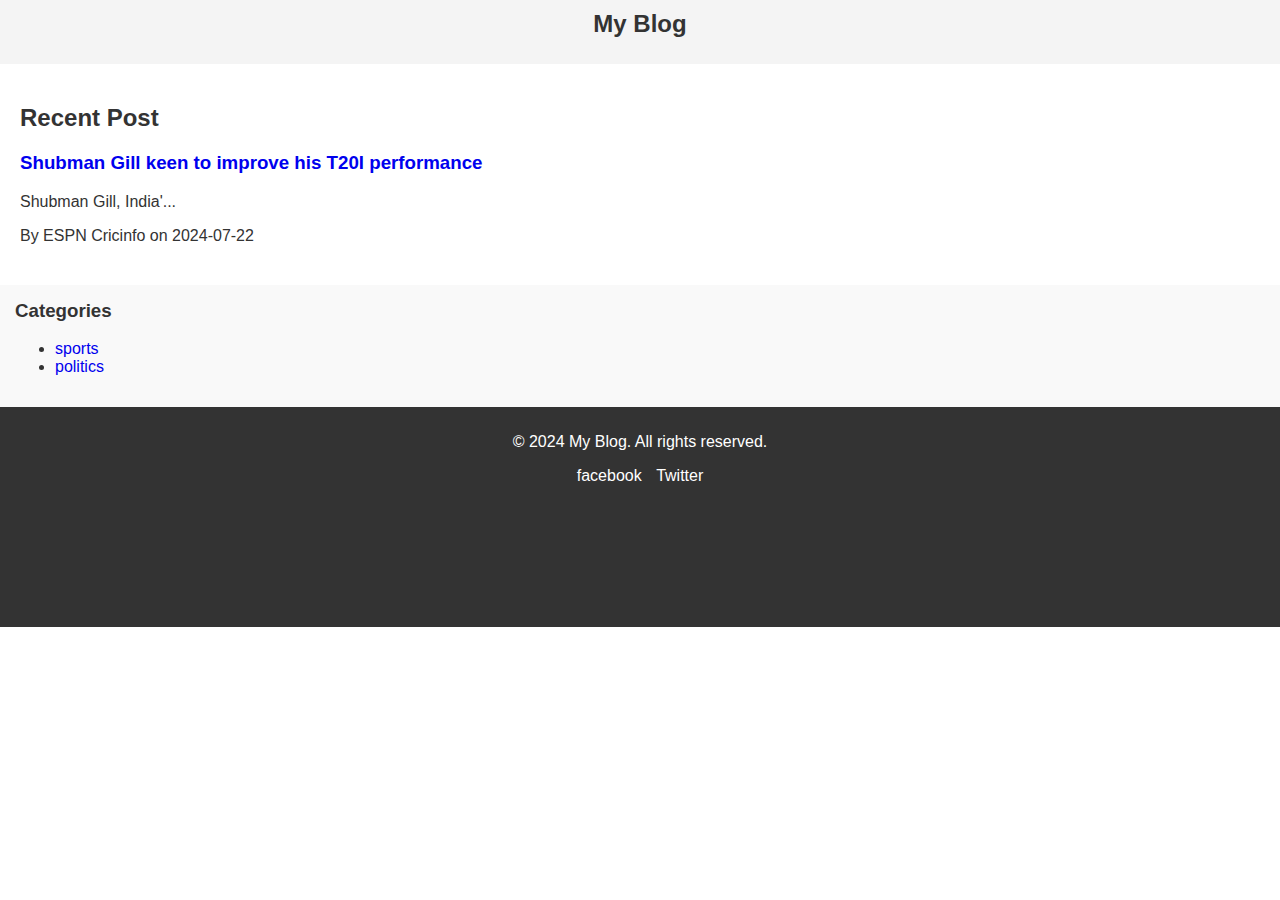
<file: index.html>
<!DOCTYPE html>
<html lang="en">
<head>
    <meta charset="UTF-8">
    <meta name="viewport" content="width=device-width, initial-scale=1.0">
    <title>My Blog</title>
    <link rel="stylesheet" href="style.css">
</head>
<body>
    <header>
        <div class="logo">My Blog</div>
        <nav>
            <ul>
                
            </ul>
        </nav>
    </header>
    <main>
        <section class="recent-posts">
            <h2>Recent Post</h2>
            <!-- <article class="post">
                <h3><a href="post1.html">lorem</a></h3>
                <p>lorem ipsum...</p>
            </article> -->
            <!-- More posts -->
        </section>
    </main>
    <aside class="sidebar">
        <h3>Categories</h3>
        <ul>
            <li><a href="sports.html">sports</a></li>
            <li><a href="politics.html">politics</a></li>
           
        </ul>
       
    </aside>
    <footer>
        <p>&copy; 2024 My Blog. All rights reserved.</p>
        <div class="social">
            <a href="/">facebook</a>
            <a href="/">Twitter</a>
           
        </div>
    </footer>
</body>
<script src="./index.js"></script>
</html>
</file>
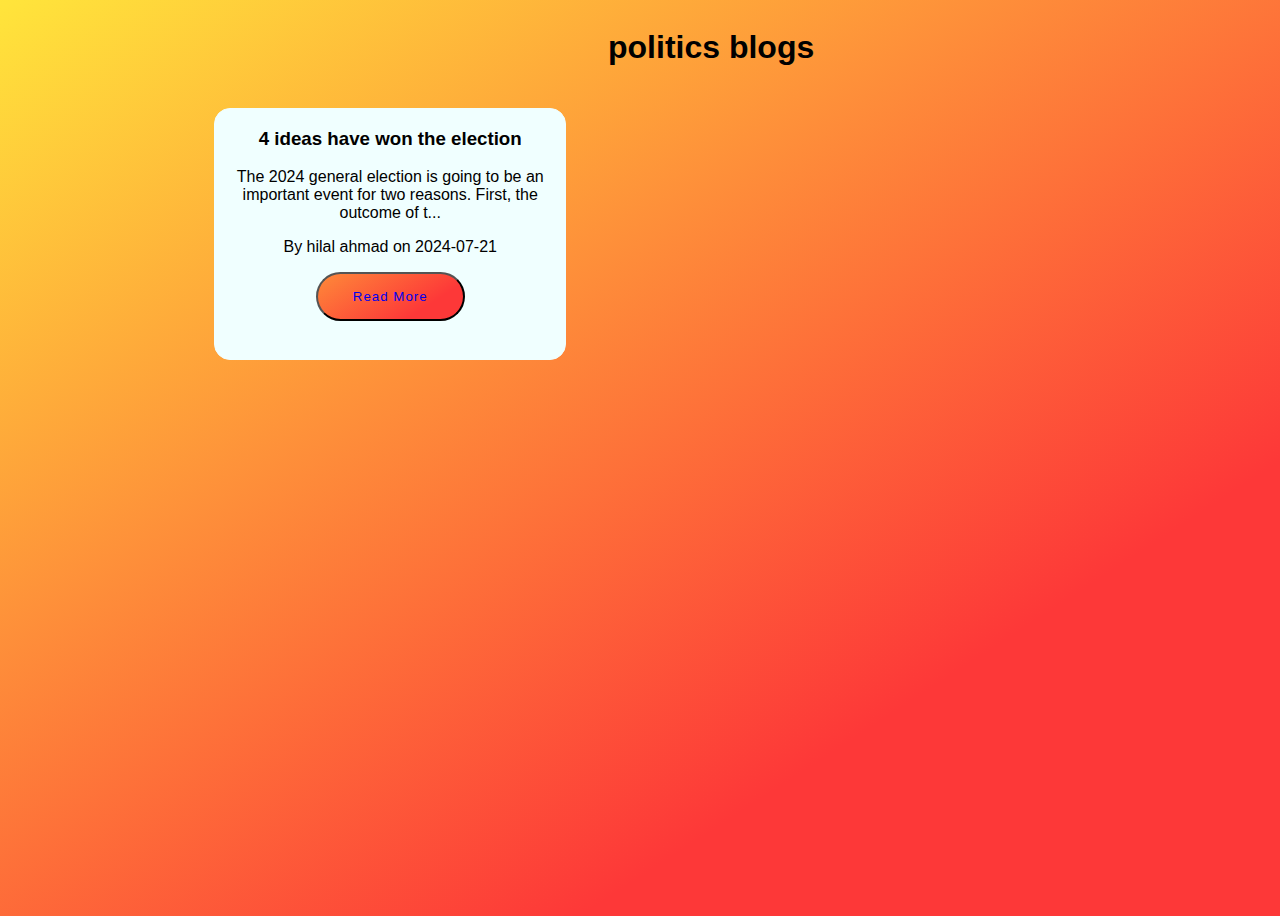
<file: politics.html>
<!DOCTYPE html>
<html lang="en">
<head>
    <meta charset="UTF-8">
    <meta name="viewport" content="width=device-width, initial-scale=1.0">
    <title>sports</title>
    <link rel="stylesheet" href="blogs.css">
</head>
<body>
    <h1>politics blogs</h1>
     <div class="fullp">
   </div>
    
</body>
<script src="index.js"></script>
</html>
</file>
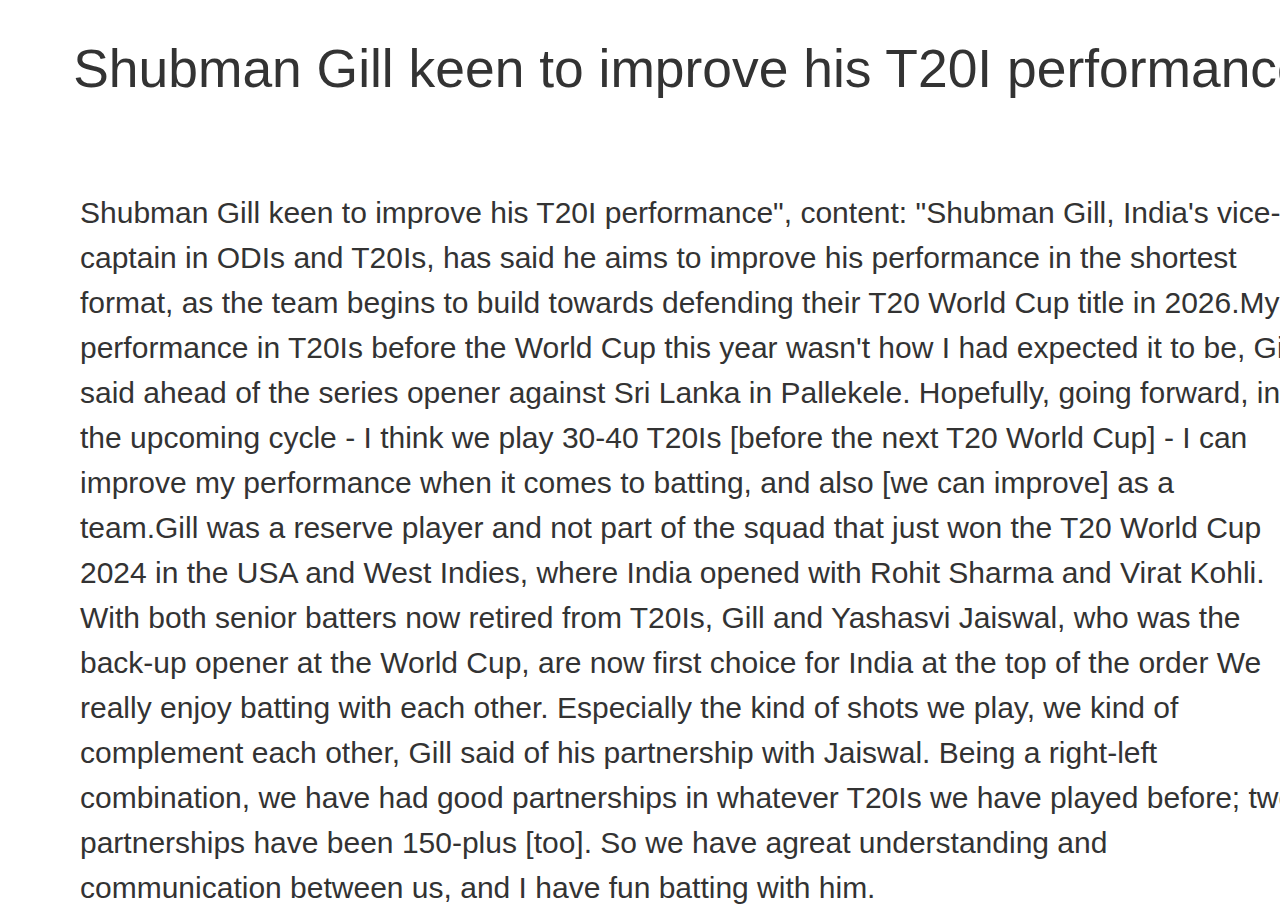
<file: post1.html>
<!DOCTYPE html>
<html lang="en">
<head>
    <meta charset="UTF-8">
    <meta name="viewport" content="width=device-width, initial-scale=1.0">
    <title>post1</title>
    <link rel="stylesheet" href="style.css">
    <link rel="stylesheet" href="https://cdnjs.cloudflare.com/ajax/libs/materialize/1.0.0/css/materialize.min.css">
</head>
<body>
    <div class="post1">
        <div class="title">
        <h2 class="center-align">Shubman Gill keen to improve his T20I performance</h2>
         
    
        </div>
        <div class="content">
<p>Shubman Gill keen to improve his T20I performance",
    content: "Shubman Gill, India's vice-captain in ODIs and T20Is, has said he aims to improve his performance in the shortest format, as the team begins to build towards defending their T20 World Cup title in 2026.My performance in T20Is before the World Cup this year wasn't how I had expected it to be, Gill said ahead of the series opener against Sri Lanka in Pallekele. Hopefully, going forward, in the upcoming cycle - I think we play 30-40 T20Is [before the next T20 World Cup] - I can improve my performance when it comes to batting, and also [we can improve] as a team.Gill was a reserve player and not part of the squad that just won the T20 World Cup 2024 in the USA and West Indies, where India opened with Rohit Sharma and Virat Kohli. With both senior batters now retired from T20Is, Gill and Yashasvi Jaiswal, who was the back-up opener at the World Cup, are now first choice for India at the top of the order We really enjoy batting with each other. Especially the kind of shots we play, we kind of complement each other, Gill said of his partnership with Jaiswal. Being a right-left combination, we have had good partnerships in whatever T20Is we have played before; two partnerships have been 150-plus [too]. So we have    agreat understanding and communication between us, and I have fun batting with him.</p>
        </div>
    </div>
</body>
<script src="https://cdnjs.cloudflare.com/ajax/libs/materialize/1.0.0/js/materialize.min.js"></script>
<script src="index.js"></script>
</html>
</file>
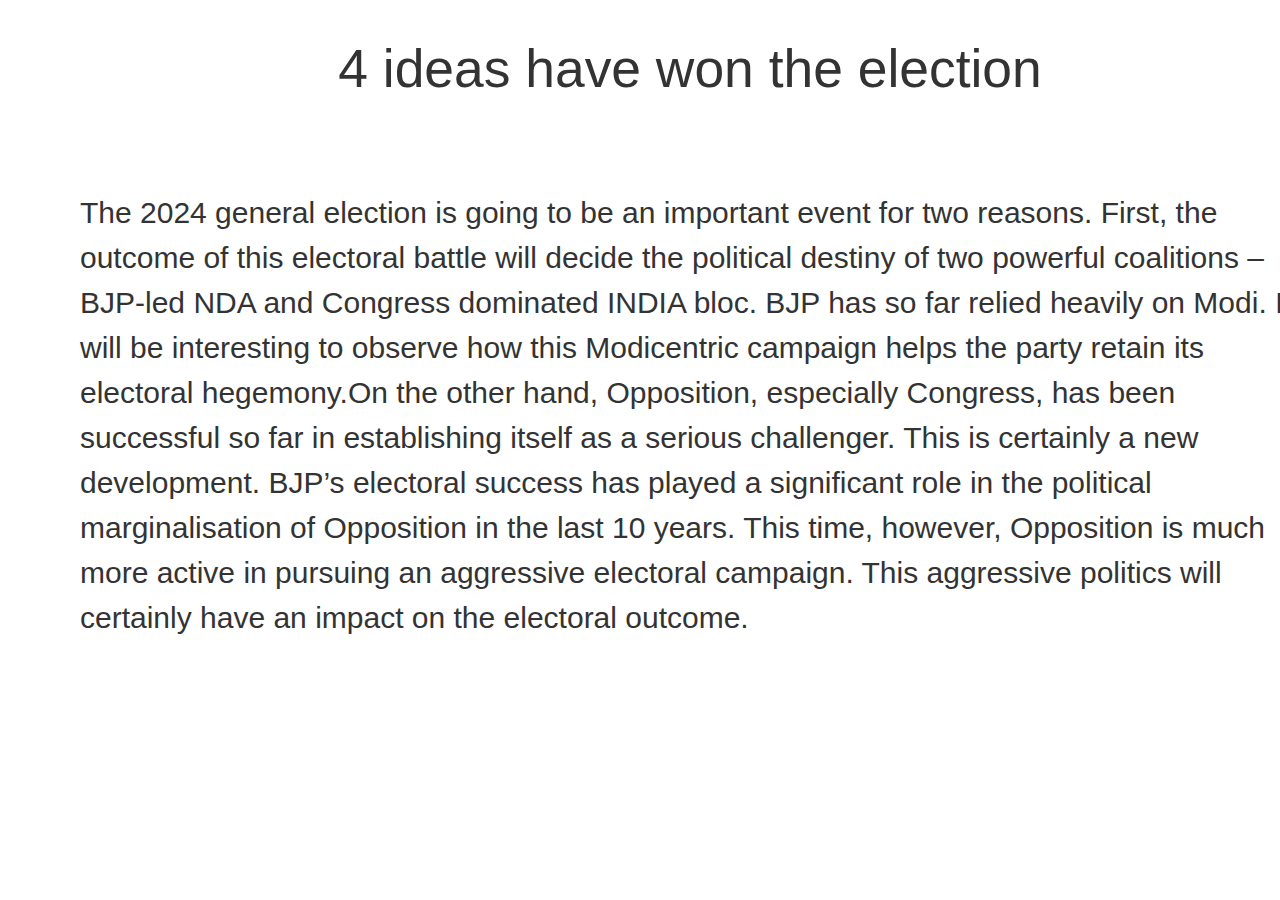
<file: post2.html>
<!DOCTYPE html>
<html lang="en">
<head>
    <meta charset="UTF-8">
    <meta name="viewport" content="width=device-width, initial-scale=1.0">
    <title>post2</title>
    <link rel="stylesheet" href="style.css">
</head>
<body>
    <!DOCTYPE html>
<html lang="en">
<head>
    <meta charset="UTF-8">
    <meta name="viewport" content="width=device-width, initial-scale=1.0">
    <title>post1</title>
    <link rel="stylesheet" href="style.css">
    <link rel="stylesheet" href="https://cdnjs.cloudflare.com/ajax/libs/materialize/1.0.0/css/materialize.min.css">
</head>
<body>
    <div class="post1">
        <div class="title">
        <h2 class="center-align">4 ideas have won the election</h2>
         
    
        </div>
        <div class="content">
<p>The 2024 general election is going to be an important event for two reasons. First, the outcome of this electoral battle will decide the political destiny of two powerful coalitions – BJP-led NDA and Congress dominated INDIA bloc. BJP has so far relied heavily on Modi. It will be interesting to observe how this Modicentric campaign helps the party retain its electoral hegemony.On the other hand, Opposition, especially Congress, has been successful so far in establishing itself as a serious challenger. This is certainly a new development. BJP’s electoral success has played a significant role in the political marginalisation of Opposition in the last 10 years. This time, however, Opposition is much more active in pursuing an aggressive electoral campaign. This aggressive politics will certainly have an impact on the electoral outcome.</p>
        </div>
    </div>
</body>
<script src="https://cdnjs.cloudflare.com/ajax/libs/materialize/1.0.0/js/materialize.min.js"></script>
<script src="index.js"></script>
</html>
    
</body>
</html>
</file>
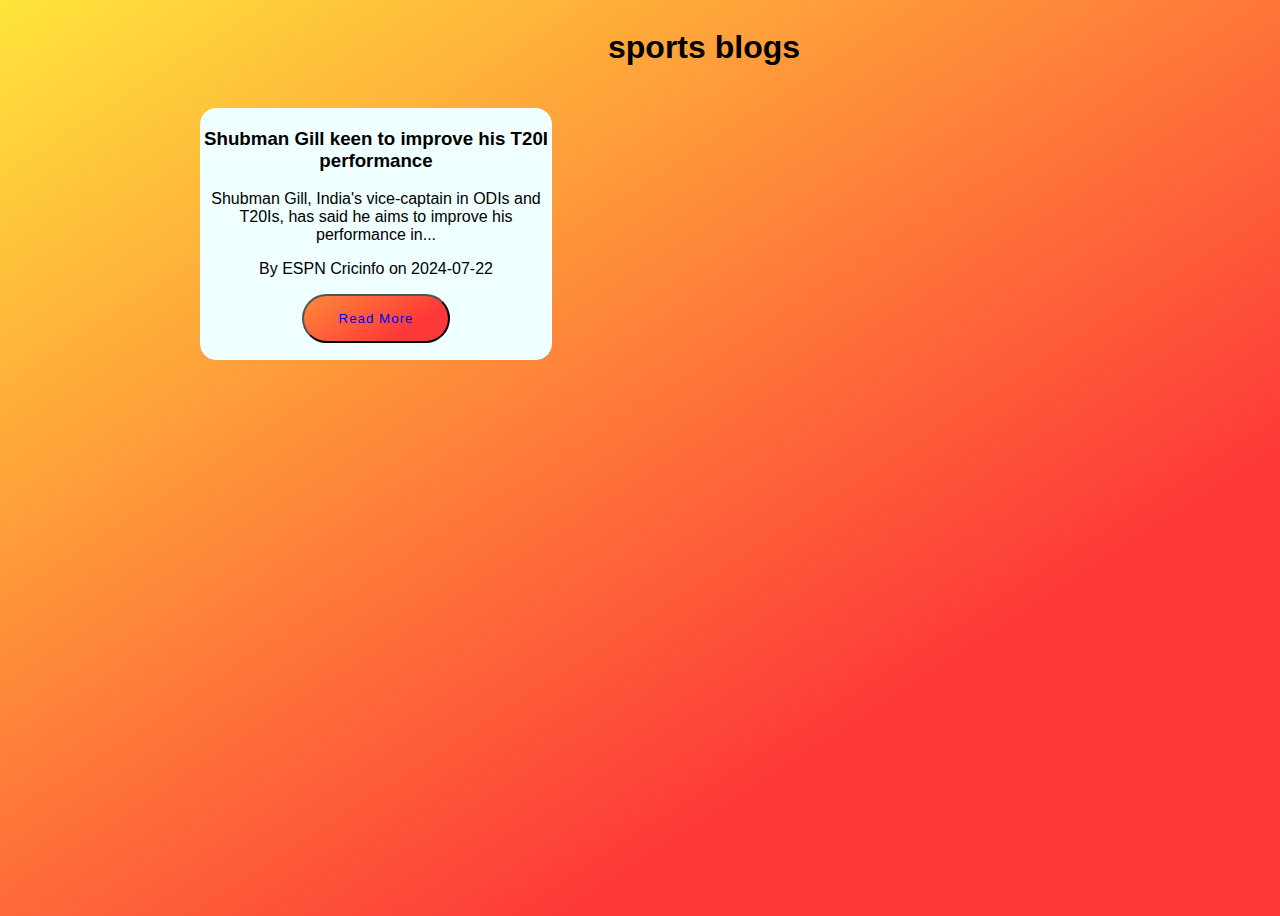
<file: sports.html>
<!DOCTYPE html>
<html lang="en">
<head>
    <meta charset="UTF-8">
    <meta name="viewport" content="width=device-width, initial-scale=1.0">
    <title>sports</title>
    <link rel="stylesheet" href="blogs.css">
</head>
<body>
    <h1>sports blogs</h1>
     <div class="full">
   </div>
    
</body>
<script src="index.js"></script>
</html>
</file>
<file: style.css>
body {
    font-family: Arial, sans-serif;
    margin: 0;
    padding: 0;
    color: #333;
}

header {
    background-color: #f4f4f4;
    padding: 10px 0;
    text-align: center;
}

header .logo {
    font-size: 24px;
    font-weight: bold;
}

header nav ul {
    list-style: none;
    padding: 0;
}

header nav ul li {
    display: inline;
    margin: 0 10px;
}

header nav ul li a {
    text-decoration: none;
    color: #333;
}

main {
    display: flex;
    justify-content: space-between;
    padding: 20px;
}

.recent-posts {
    flex: 3;
}

.recent-posts .post {
    margin-bottom: 20px;
}

.sidebar {
    flex: 1;
    background-color: #f9f9f9;
    padding: 15px;
}

.sidebar h3 {
    margin-top: 0;
}

footer {
    background-color: #333;
    color: white;
    text-align: center;
    padding: 10px 0;
    height: 200px;
}

footer .social a {
    color: white;
    margin: 0 5px;
    text-decoration: none;
}
.fa-facebook {
    background: #3B5998;
    color: white;
  }
/* @media (max-width: 768px) {
    header nav ul {
        text-align: center;
    }
    .sidebar {
        display: none;
    }
    main {
        flex-direction: column;
    }
} */

a{
    text-decoration: none;
}

.post1{
    width: 1300px;
    height: 700px;
   
    border-radius: 2rem;
    
    margin-top: 20px;
    margin: 40px;
}
.pst{
    width: 400px;
    height: 200px;
   
    margin: 20px;
    text-align: center;
}
.title{
   
    height: 80px;
   
    
}
.content{
    background-color:white;
    width:1300px;
    height: 620px;
    padding:40px;
    font-size: 30px;
    
}
</file>
<file: blogs.css>
body{
    background-color: #FFE53B;
    background-image: linear-gradient(147deg, #FFE53B 0%, #fd3838 74%);
    min-height: 100vh;
font-family: 'Fira Sans', sans-serif;
  display: flex;
}
.p{
    background-color: azure;
    border:1px solid azure;
    border-radius: 1rem;
    height: 250px;
    width:350px;
    margin-top:100px;
    text-align: center;
}
.cont{
    height: 150px;
    width:60%;

}
h1{
    position:relative;
    left:600px;
}
.btn{
    display: inline-flex;
    background-image: linear-gradient(147deg, #fe8a39 0%, #fd3838 74%);
    padding: 15px 35px;
    border-radius: 50px;
    color: #fff;
    /* box-shadow: 0px 14px 80px rgba(252, 56, 56, 0.4); */
    text-decoration: none;
    font-weight: 500;
        justify-content: center;
    text-align: center;
    letter-spacing: 1px;
    @media screen and (max-width: 576px) {
      width: 100%;
    }
  
  
}
a{
    text-decoration: none;
}
</file>
